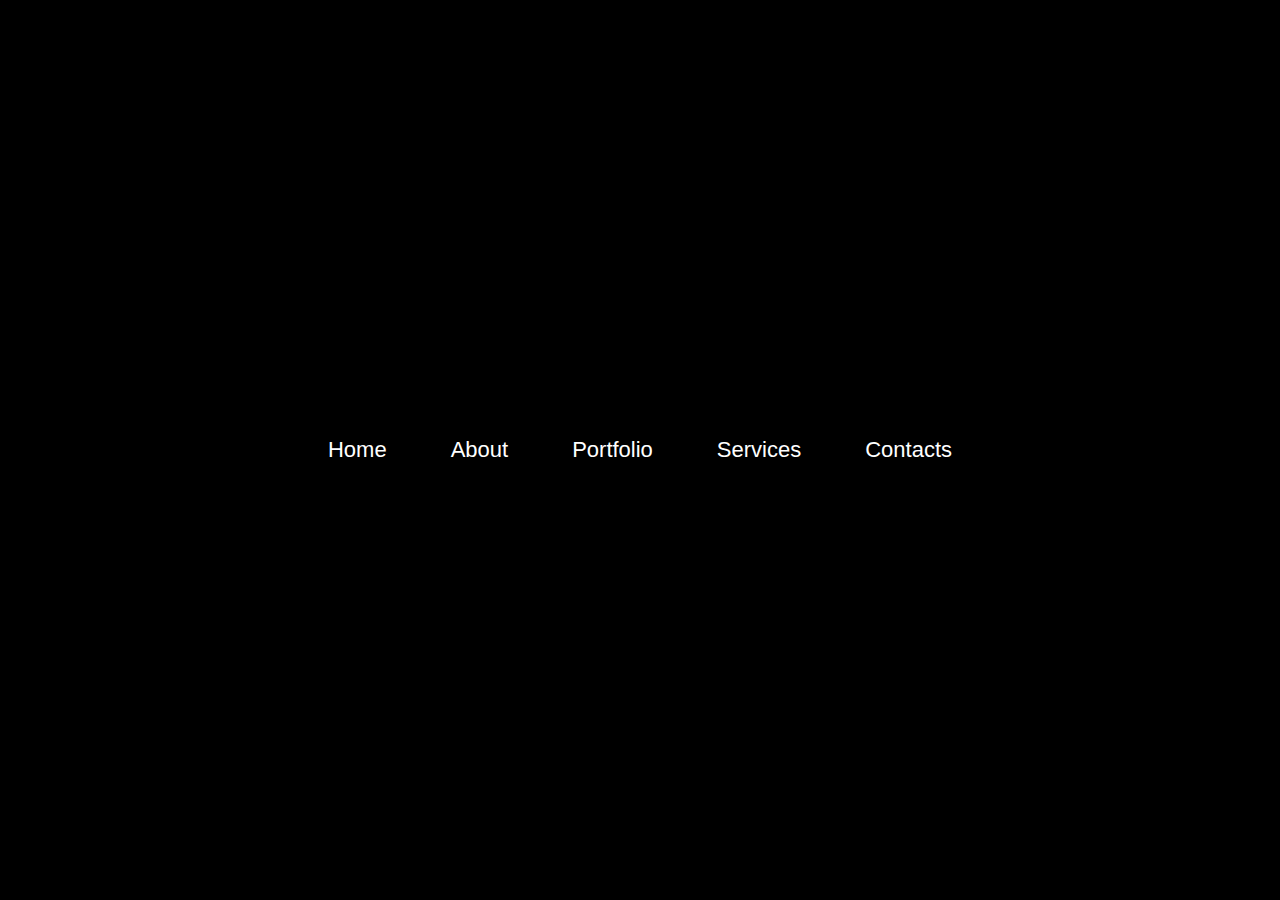
<file: menu1/index.html>
<!DOCTYPE html>
<html lang="en">
<head>
    <meta charset="UTF-8">
    <meta name="viewport" content="width=device-width, initial-scale=1.0">
    <title>Document</title>
    <link rel="stylesheet" href="index1.css">
</head>
<body>
    <section class="container">
        <li>
            <a href="" class="link">Home</a>
        </li>
        <li>
            <a href="" class="link">About</a>
        </li>
        <li>
            <a href="" class="link">Portfolio</a>
        </li>
        <li>
            <a href="" class="link">Services</a>
        </li>
        <li>
            <a href="" class="link">Contacts</a>
        </li>
    </section>
</body>
</html>
</file>
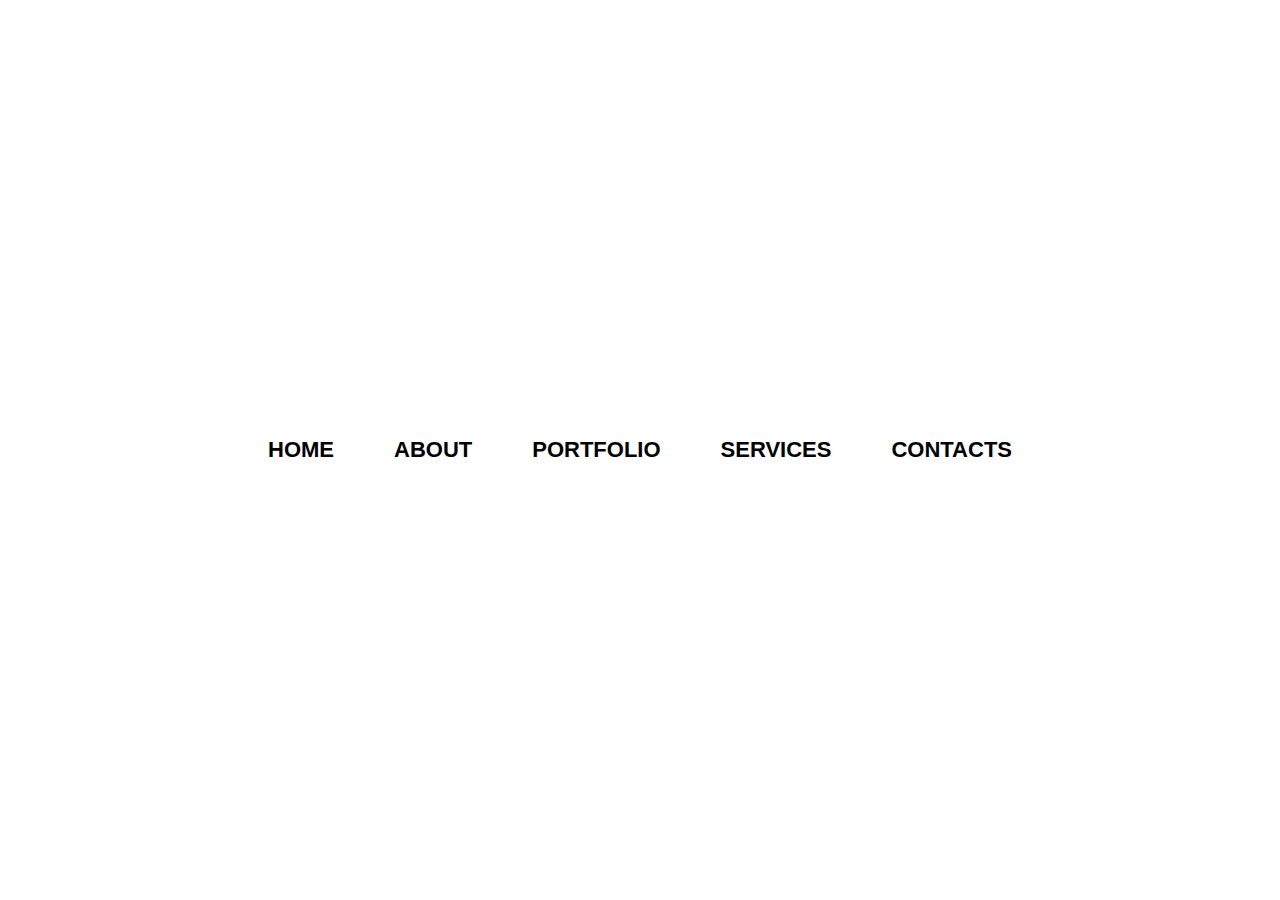
<file: menu2/index.html>
<!DOCTYPE html>
<html lang="en">
<head>
    <meta charset="UTF-8">
    <meta name="viewport" content="width=device-width, initial-scale=1.0">
    <title>Document</title>
    <link rel="stylesheet" href="index2.css">
</head>
<body>
    <section class="container">
        <ul>
            <li>
                <a href="" class="link">Home</a>
            </li>
            <li>
                <a href="" class="link">About</a>
            </li>
            <li>
                <a href="" class="link">Portfolio</a>
            </li>
            <li>
                <a href="" class="link">Services</a>
            </li>
            <li>
                <a href="" class="link">Contacts</a>
            </li>
        </ul>
    </section>
</body>
</html>
</file>
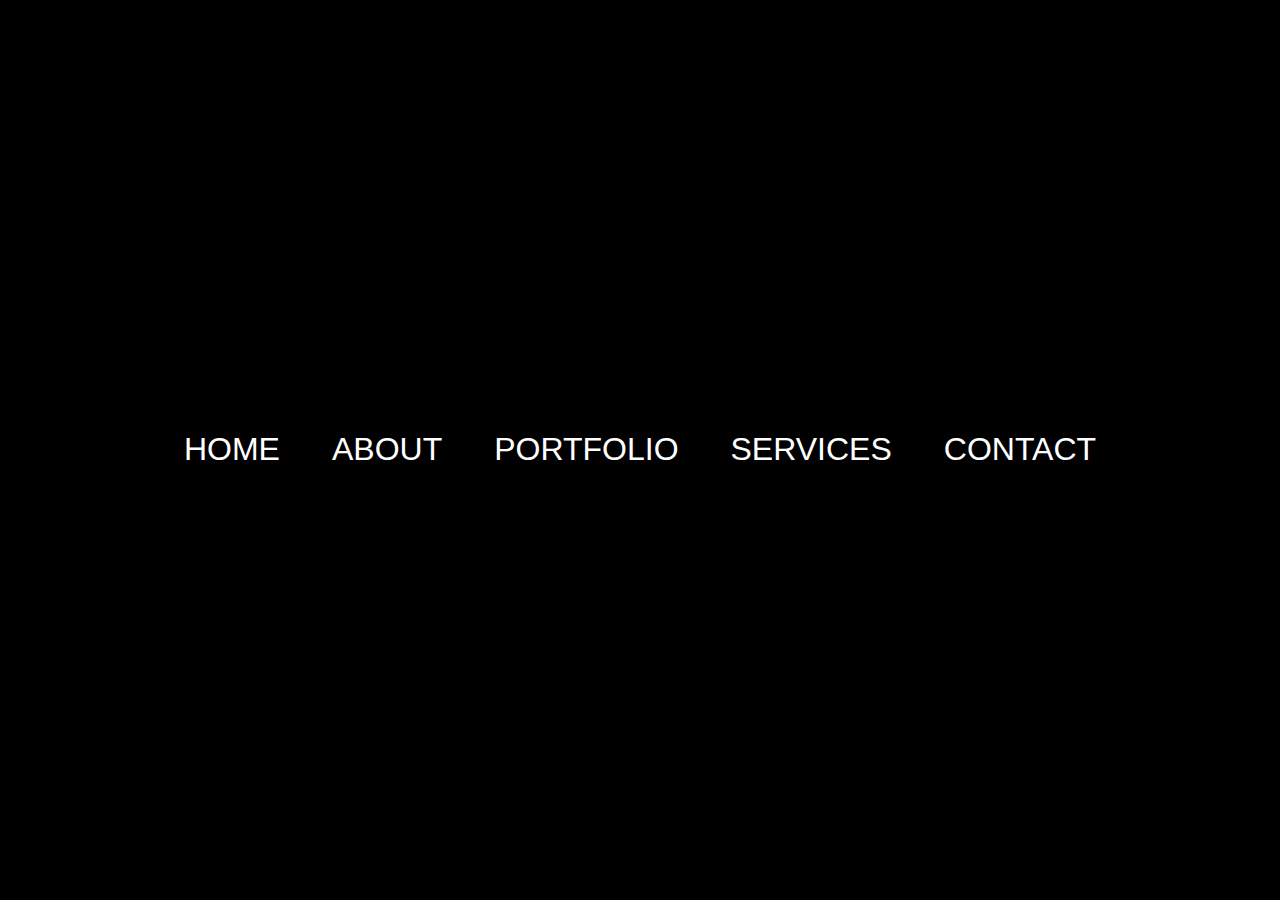
<file: menu3/index.html>
<!DOCTYPE html>
<html lang="en">
<head>
    <meta charset="UTF-8">
    <meta name="viewport" content="width=device-width, initial-scale=1.0">
    <title>Document</title>
    <link rel="stylesheet" href="index3.css">
</head>
<body>
    <section class="container">
        <ul>
            <li><a href="" class="link">Home</a></li>
            <li><a href="" class="link">About</a></li>
            <li><a href="" class="link">Portfolio</a></li>
            <li><a href="" class="link">Services</a></li>
            <li><a href="" class="link">Contact</a></li>
        </ul>
    </section>
</body>
</html>
</file>
<file: menu1/index1.css>
*{
    margin: 0%;
    padding: 0%;
    box-sizing: border-box;
}
.container{
    height: 100vh;
    display: flex;
    justify-content: center;
    align-items: center;
    font-family: sans-serif;
    background: #000;
}
ul{
    padding: 0%;
    margin: 0%;
    display: flex;
    flex-wrap: wrap;
    justify-content: center;
    align-items: center;
}
ul li{
    list-style: none;

}
.link{
    text-decoration: none;
    color: #fff;
    font-size: 22px;
    position: relative;
    padding:  1rem 2rem;
}
.link:before{
    content: "";
    position: absolute;
    top: 0;
    left: 0%;
    width: 100%;
    height: 2px;
    background: #fff;
    transform: scaleX(0);
    transition: all 1s;
    transform-origin: left;
}
.link:hover:before,
.link:hover:after{
    transform: scaleX(1);
}
.link:after{
    content: "";
    position: absolute;
    bottom: 0%;
    left: 0;
    width: 100%;
    height: 2px;
    background-color: #fff;
    transform : scaleX(0);
    transition: all 1s;
    transform-origin: right;
}
</file>
<file: menu2/index2.css>
*{
    margin: 0%;
    padding: 0%;
    box-sizing: border-box;
}
.container{
    height: 100vh;
    display: flex;
    justify-content: center;
    align-items: center;
    font-family: sans-serif;
}
ul{
    display: flex;
    margin: 0%;
    padding: 0%;
}
li{
    list-style: none;
}
.link{
    text-decoration: none;
    position: relative;
    padding: 15px 30px;
    display: block;
    text-transform: uppercase;
    font-size: 22px;
    font-weight: bold;
    color: black;
    transition: 1s;
}
.link:before{
    content: "";
    position: absolute;
    top: 0;
    left: 0;
    height: 100%;
    width: 100%;
    opacity: 0;
    transform: scaleY(2);
    transition:  1s;
    border-top: 2px solid aqua;
    border-bottom: 2px solid aqua;
}
.link:hover:before{
    transform: scaleY(1.2);
    opacity: 1;
}
.link:after{
    content: "";
    position: absolute;
    background-color: aqua;
    top: 2;
    left: 0;
    width: 100%;
    height: 100%;
    transition: 1s;
    transform: scale(0);
    z-index: -1;
}
.link:hover:after{
    transform: scale(1);
}
</file>
<file: menu3/index3.css>
*{
    margin: 0%;
    padding: 0%;
    box-sizing: border-box;
}
.container{
    height: 100vh;
    display: flex;
    justify-content: center;
    align-items: center;
    font-family: sans-serif;
    background-color: black;
}
ul{
    display: flex;
}
li{
    list-style: none;
}
.link{
    color: #fff;
    font-size: 2rem;
    text-decoration: none;
    padding: 0.4rem 1rem;
    margin: 0 10px;
    position: relative;
    transition: all 0.5s;
    text-transform: uppercase;
}
.link:before{
    content: "";
    position: absolute;
    bottom: 12px;
    left: 12px;
    width: 12px;
    height: 12px;
    border: 3px solid white;
    border-width: 0 0 3px 3px;
    opacity: 0;
    transition: all 0.6s;
}
.link:hover:before{
    opacity: 1;
    bottom: -8px;
    left: -8px;
}
.link:after{
    content: "";
    position: absolute;
    top: 0;
    right: 0;
    width: 12px;
    height: 12px;
    border: 3px solid white;
    border-width: 3px 3px 0 0;
    opacity: 0;
    transition: all 0.6s;
}
.link:hover:after{
    opacity: 1;
    top: -8px;
    right: -8px;
}
</file>
